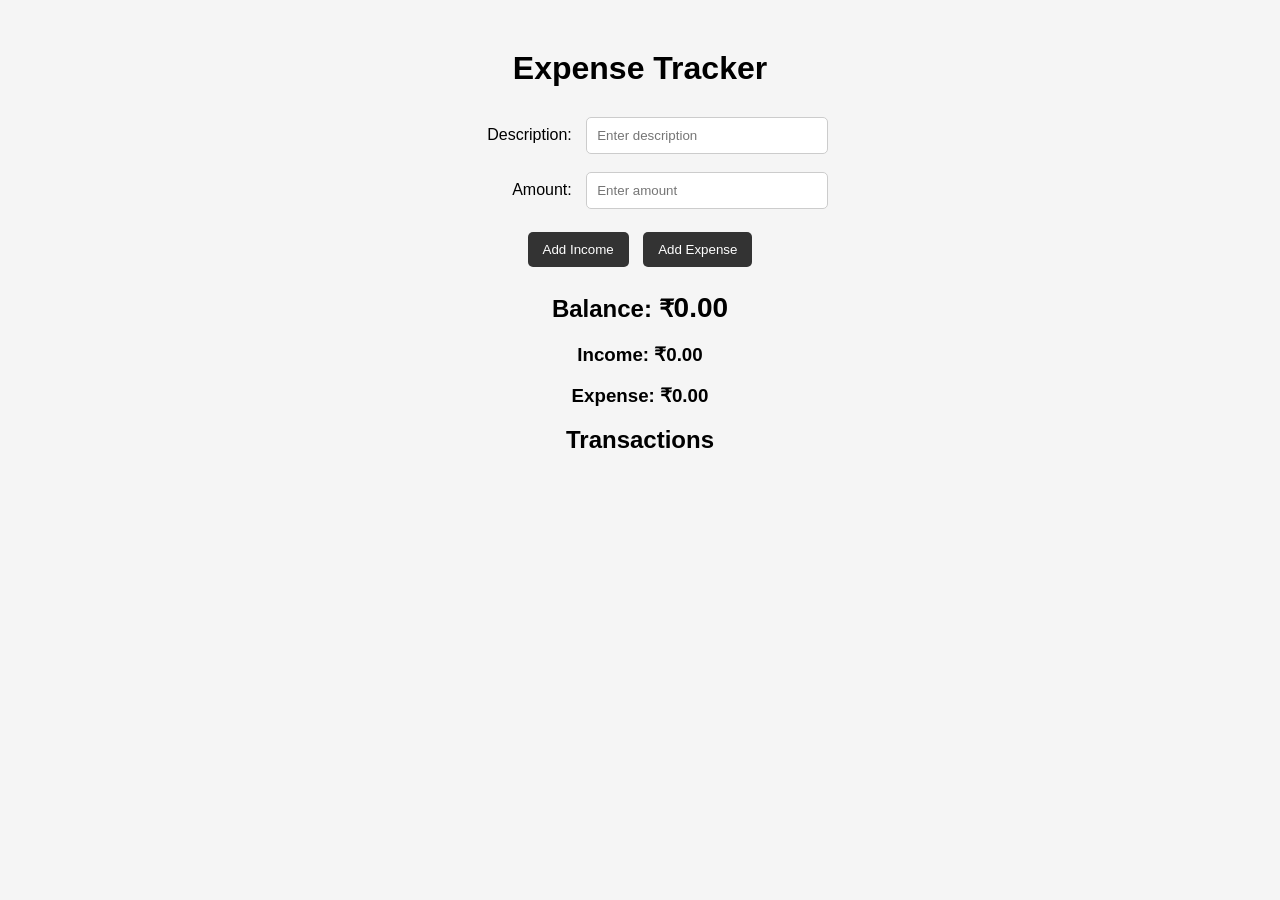
<file: index.html>
<!DOCTYPE html>
<html lang="en">
<head>
    <meta charset="UTF-8">
    <meta name="viewport" content="width=device-width, initial-scale=1.0">
    <title>Expense Tracker</title>
    <link rel="stylesheet" href="style.css">
</head>
<body>
    <h1>Expense Tracker</h1>
    <label for="description">Description:</label>
    <input type="text" id="description" placeholder="Enter description">
    <br><br>
    <label for="amount">Amount:</label>
    <input type="number" id="amount" placeholder="Enter amount">
    <br><br>
    <button id="incomeButton">Add Income</button>
    <button id="expenseButton">Add Expense</button>
    <h2>Balance: ₹<span id="balance">0</span></h2>
    <h3>Income: ₹<span id="income">0</span></h3>
    <h3>Expense: ₹<span id="expense">0</span></h3>
    <h2>Transactions</h2>
    <ul id="transactionList"></ul>
    <script src="script.js"></script>
</body>
</html>
</file>
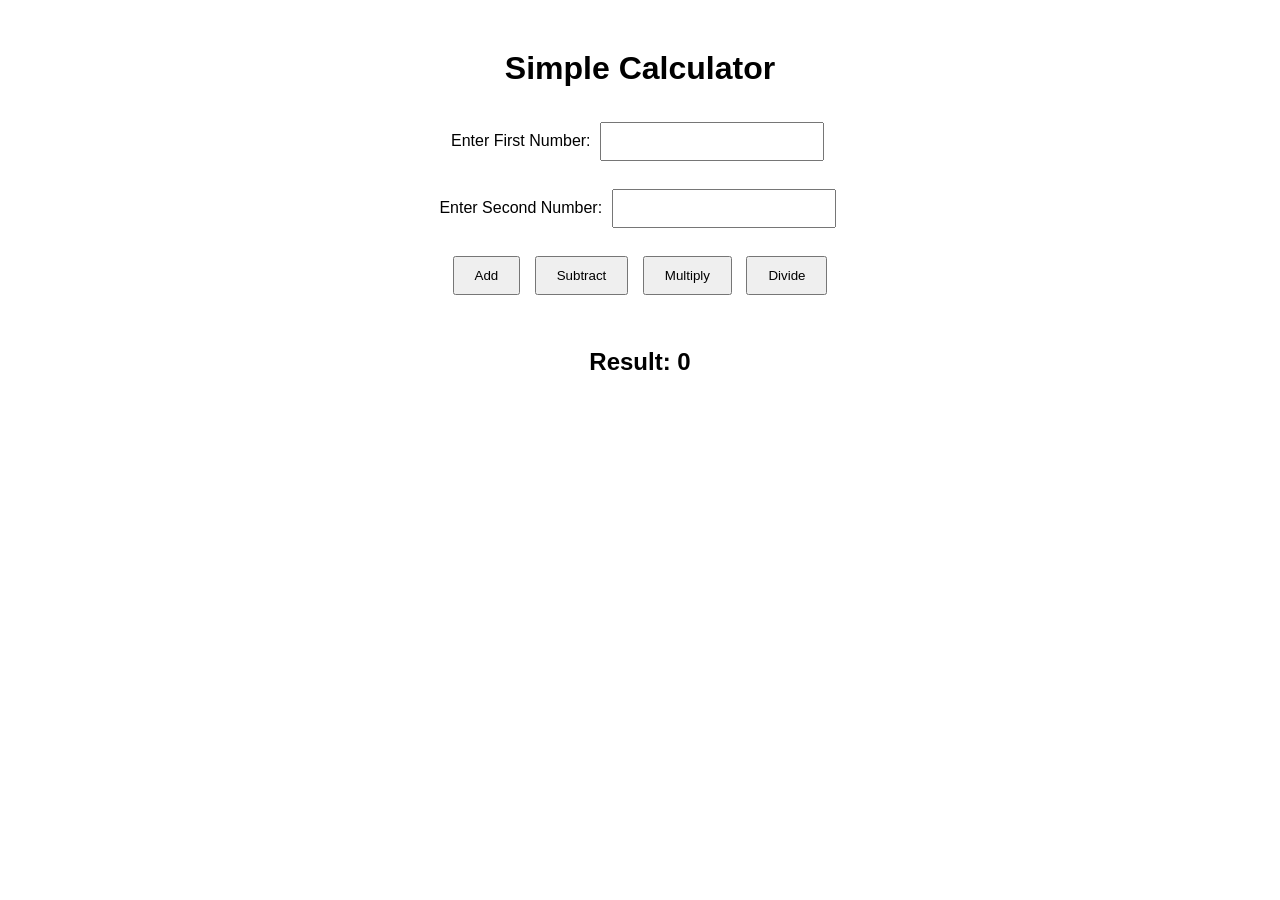
<file: calculator - 1st mini project/index.html>
<!DOCTYPE html>
<html lang="en">
<head>
    <meta charset="UTF-8">
    <meta name="viewport" content="width=device-width, initial-scale=1.0">
    <link rel="stylesheet" href="style.css">
    <title>Simple Calculator</title>
</head>
<body>
    <h1>Simple Calculator</h1>
    <label for="num1">Enter First Number:</label>
    <input type="number" id="num1">
    <br><br>
    <label for="num2">Enter Second Number:</label>
    <input type="number" id="num2">
    <br><br>
    <button>Add</button>
    <button>Subtract</button>
    <button>Multiply</button>
    <button>Divide</button>
    <br><br>
    <h2>Result: <span id="result">0</span></h2>
    <script src="script.js"></script>
</body>
</html>
</file>
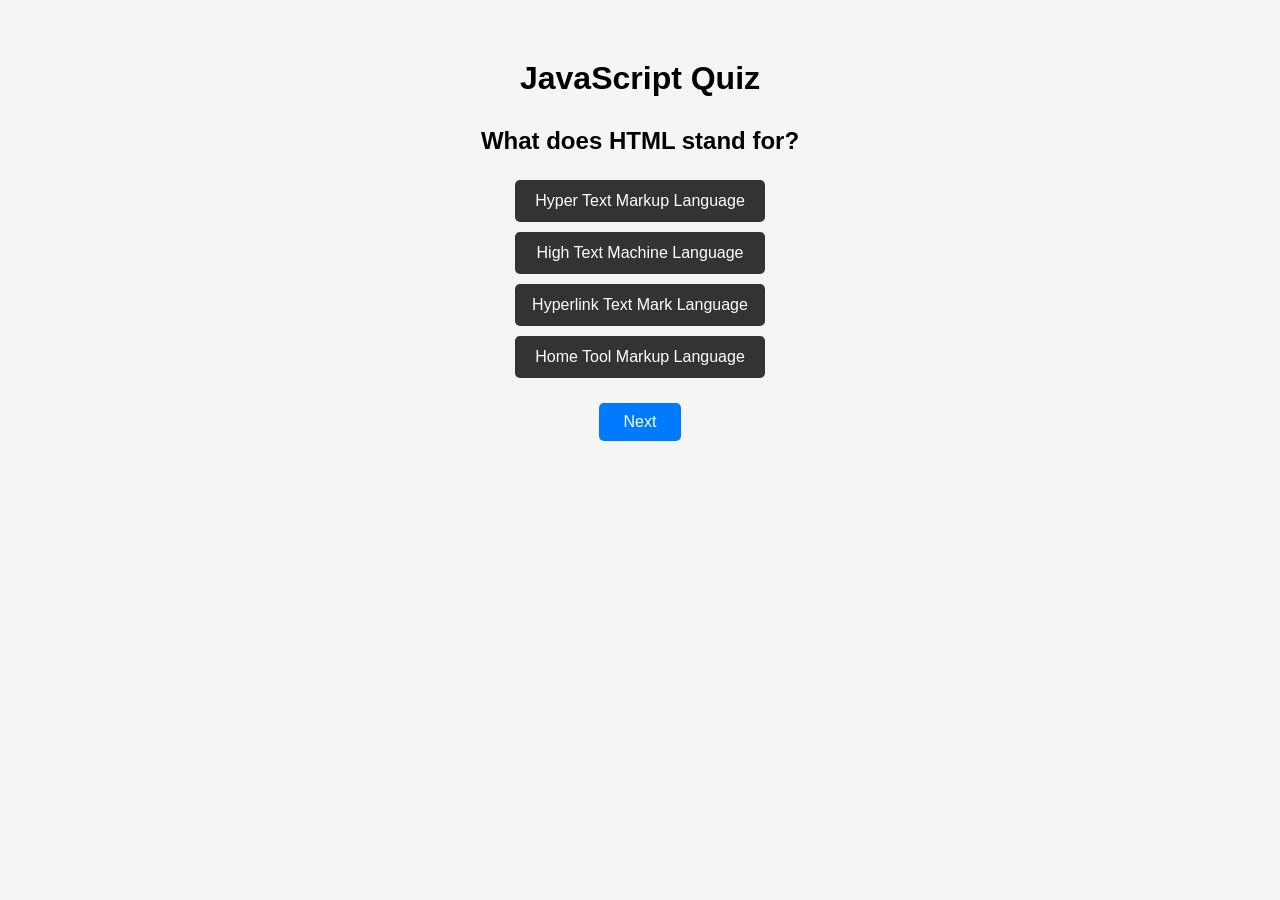
<file: Mini Project 10 — Quiz App/index.html>
<!DOCTYPE html>
<html lang="en">
<head>
    <meta charset="UTF-8">
    <meta name="viewport" content="width=device-width, initial-scale=1.0">
    <title>Quiz App</title>
    <link rel="stylesheet" href="style.css">
</head>
<body>
    <h1>JavaScript Quiz</h1>
    <h2 id="question">Question will appear here</h2>
    <div id="answers">
        <button class="answer">Answer 1</button>
        <button class="answer">Answer 2</button>
        <button class="answer">Answer 3</button>
        <button class="answer">Answer 4</button>
    </div>
    <button id="nextButton">Next</button>
    <h2 id="score"></h2>
    <script src="script.js"></script>
</body>
</html>
</file>
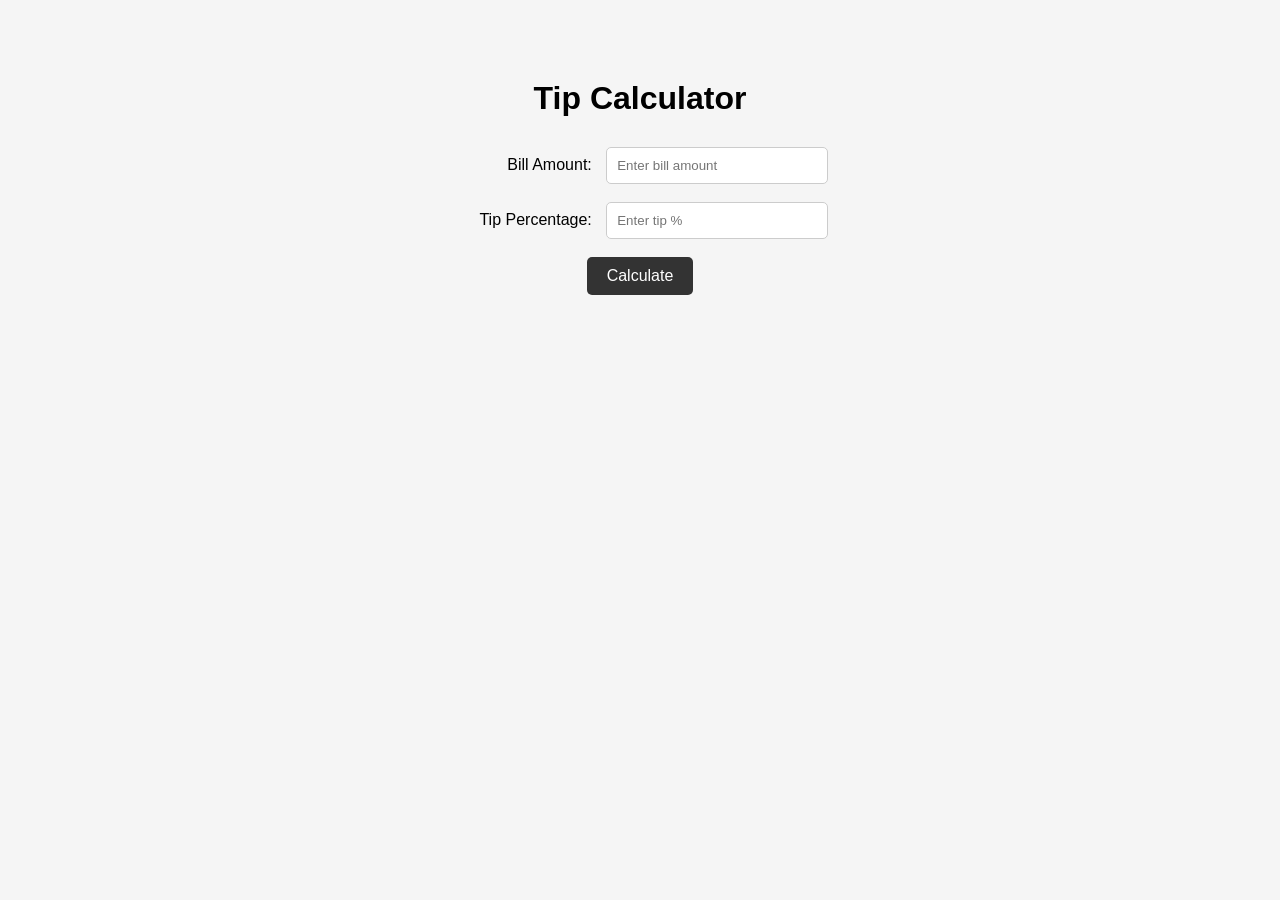
<file: Mini Project 11 — Tip Calculator/index.html>
<!DOCTYPE html>
<html lang="en">
<head>
    <meta charset="UTF-8">
    <meta name="viewport" content="width=device-width, initial-scale=1.0">
    <title>Tip Calculator</title>
    <link rel="stylesheet" href="style.css">
</head>
<body>
    <h1>Tip Calculator</h1>
    <label for="bill">Bill Amount:</label>
    <input type="number" id="bill" placeholder="Enter bill amount">
    <br><br>
    <label for="tip">Tip Percentage:</label>
    <input type="number" id="tip" placeholder="Enter tip %">
    <br><br>
    <button id="calculateButton">Calculate</button>
    <h2 id="tipResult"></h2>
    <h2 id="totalResult"></h2>
    <script src="script.js"></script>
</body>
</html>
</file>
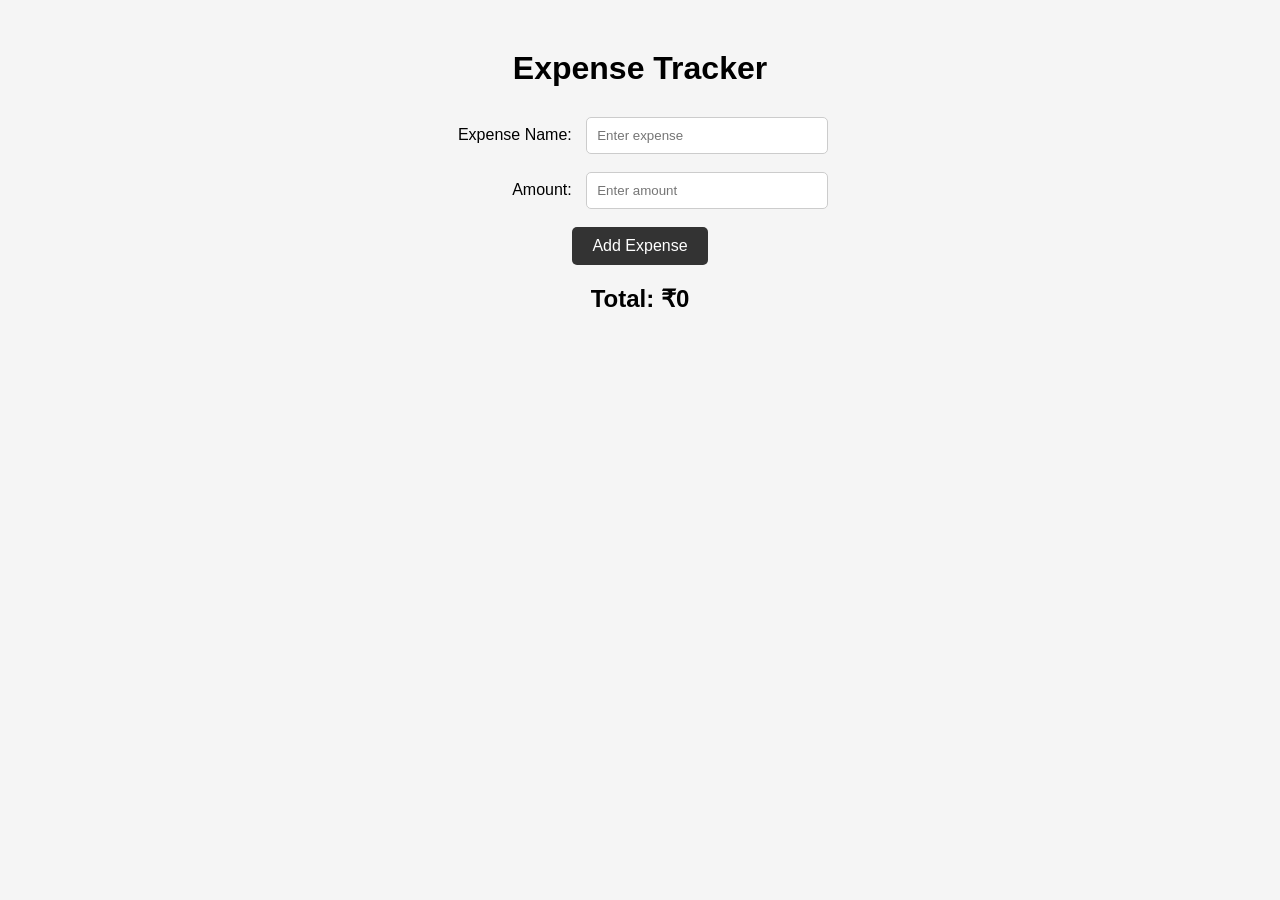
<file: Mini Project 12 — Expense Tracker/index.html>
<!DOCTYPE html>
<html lang="en">
<head>
    <meta charset="UTF-8">
    <meta name="viewport" content="width=device-width, initial-scale=1.0">
    <title>Expense Tracker</title>
    <link rel="stylesheet" href="style.css">
</head>
<body>
    <h1>Expense Tracker</h1>
    <label for="expenseName">Expense Name:</label>
    <input type="text" id="expenseName" placeholder="Enter expense">
    <br><br>
    <label for="expenseAmount">Amount:</label>
    <input type="number" id="expenseAmount" placeholder="Enter amount">
    <br><br>
    <button id="addButton">Add Expense</button>
    <h2>Total: ₹<span id="total">0</span></h2>
    <ul id="expenseList"></ul>
    <script src="script.js"></script>
</body>
</html>
</file>
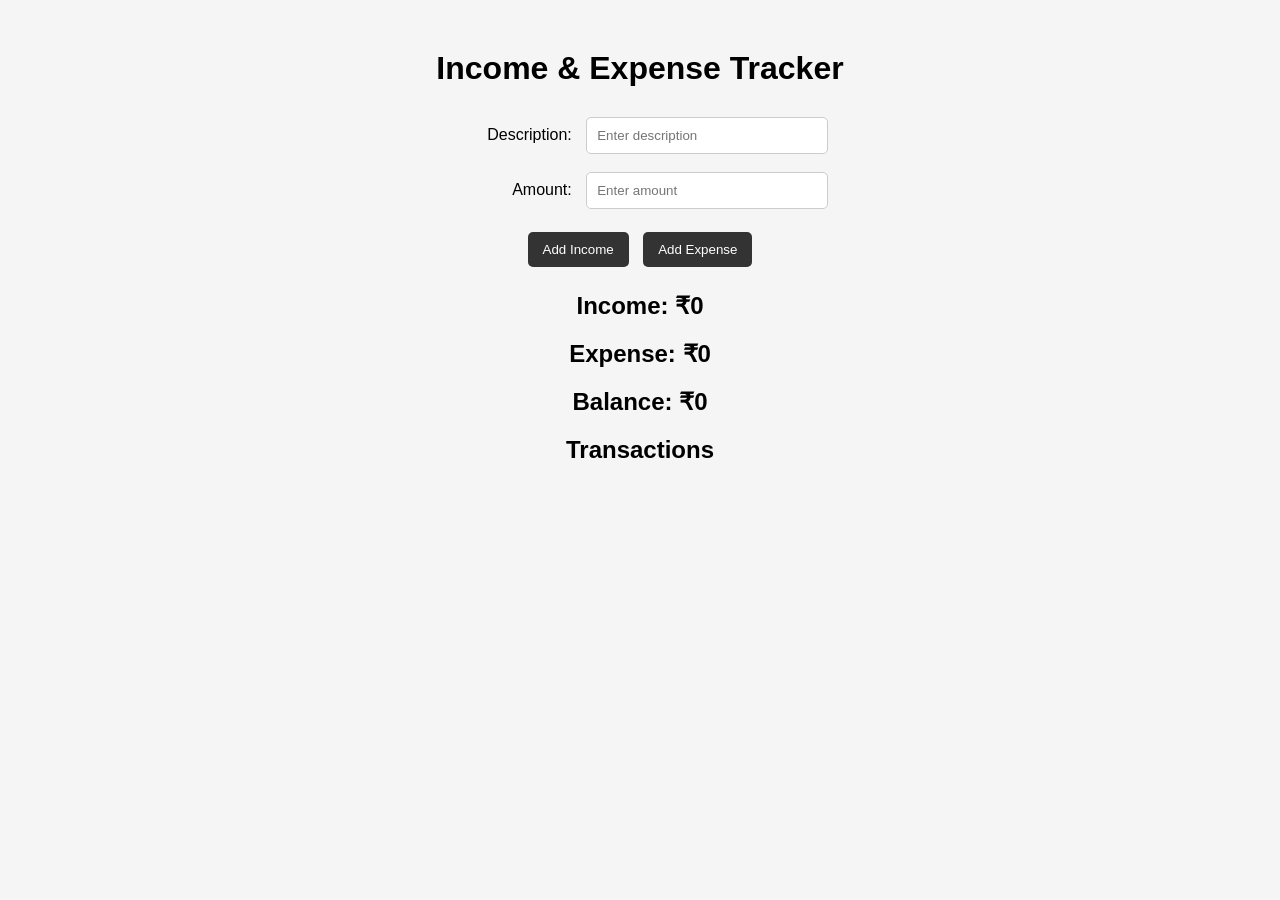
<file: Mini Project 13 — Income & Expense Tracker/index.html>
<!DOCTYPE html>
<html lang="en">
<head>
    <meta charset="UTF-8">
    <meta name="viewport" content="width=device-width, initial-scale=1.0">
    <title>Money Tracker</title>
    <link rel="stylesheet" href="style.css">
</head>
<body>
    <h1>Income & Expense Tracker</h1>
    <label for="description">Description:</label>
    <input type="text" id="description" placeholder="Enter description">
    <br><br>
    <label for="amount">Amount:</label>
    <input type="number" id="amount" placeholder="Enter amount">
    <br><br>
    <button id="incomeButton">Add Income</button>
    <button id="expenseButton">Add Expense</button>
    <h2>Income: ₹<span id="income">0</span></h2>
    <h2>Expense: ₹<span id="expense">0</span></h2>
    <h2>Balance: ₹<span id="balance">0</span></h2>
    <h2>Transactions</h2>
    <ul id="transactionList"></ul>
    <script src="script.js"></script>
</body>
</html>
</file>
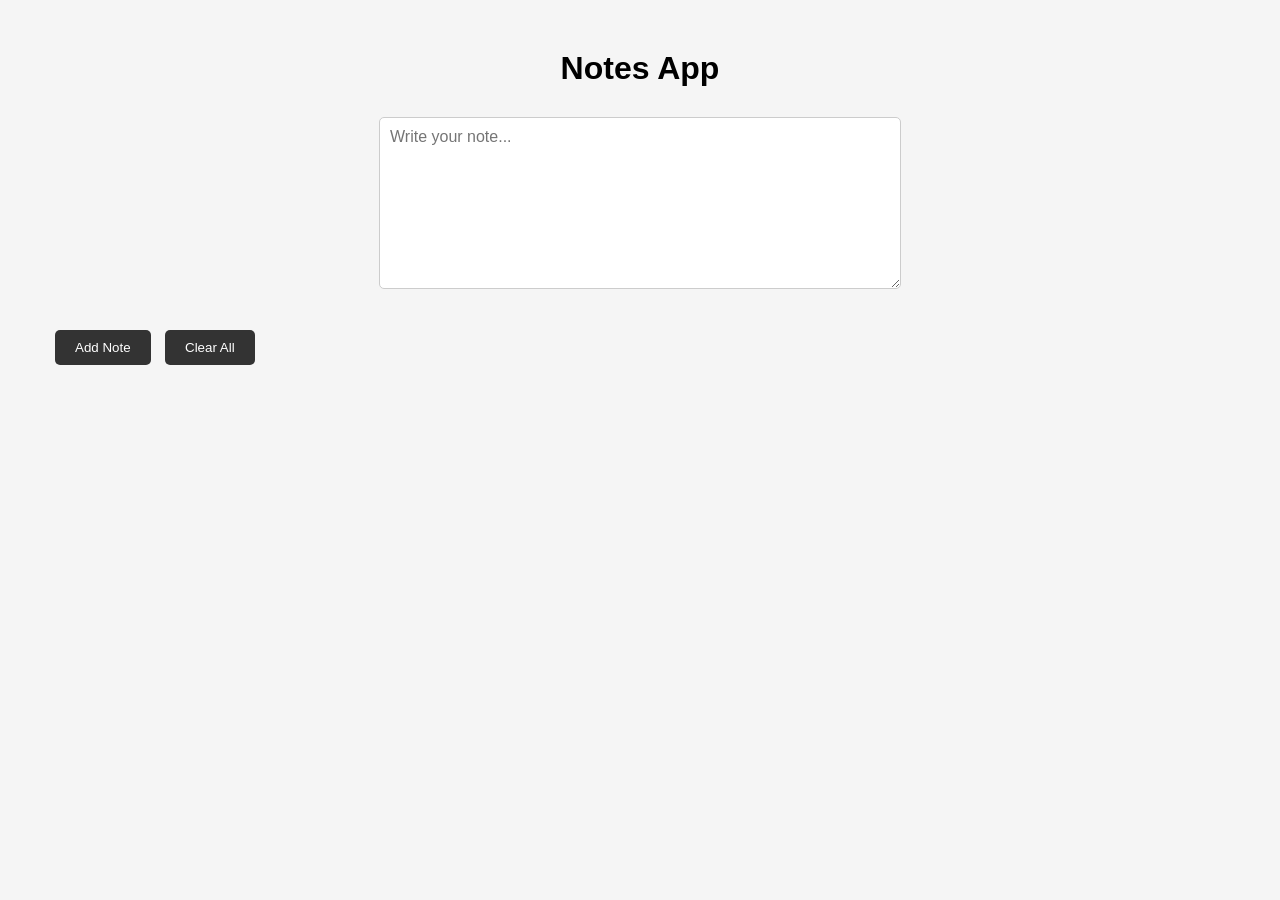
<file: Mini Project 14 — Notes App/index.html>
<!DOCTYPE html>
<html lang="en">
<head>
    <meta charset="UTF-8">
    <meta name="viewport" content="width=device-width, initial-scale=1.0">
    <title>Notes App</title>
    <link rel="stylesheet" href="style.css">
</head>
<body>
    <h1>Notes App</h1>
    <textarea id="noteInput" placeholder="Write your note..."></textarea>
    <br><br>
    <button id="addButton">Add Note</button>
    <button id="clearButton">Clear All</button>
    <div id="notesContainer"></div>
    <script src="script.js"></script>
</body>
</html>
</file>
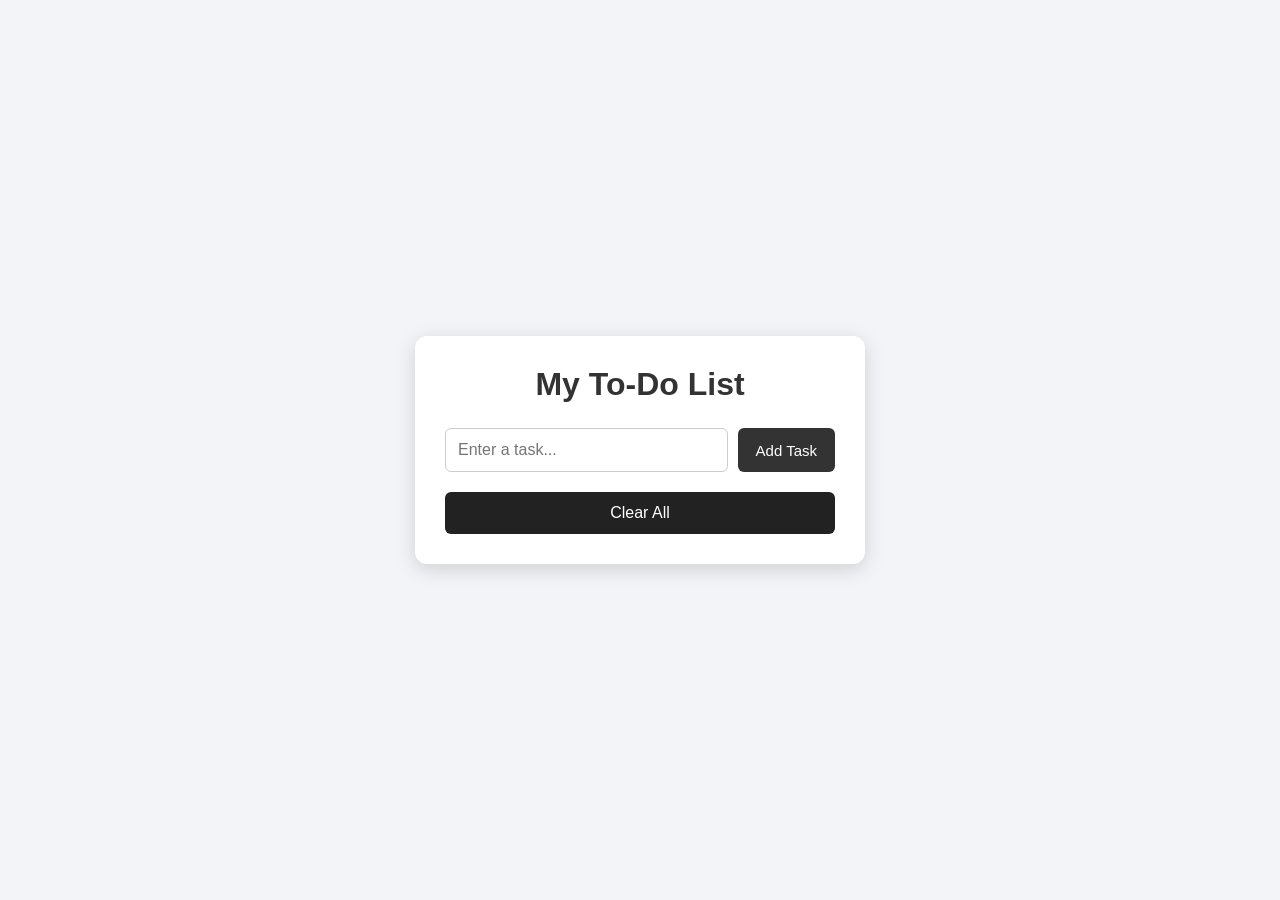
<file: Mini Project 2 - todo-list/index.html>
<!DOCTYPE html>
<html lang="en">
<head>
<meta charset="UTF-8">
<meta name="viewport" content="width=device-width, initial-scale=1.0">
<title>To-Do List</title>
<link rel="stylesheet" href="style.css">
</head>
<body>
<div class="todo-container">
<h1>My To-Do List</h1>
<div class="input-section">
<input type="text" id="taskInput" placeholder="Enter a task...">
<button id="addBtn">Add Task</button>
</div>
<ul id="taskList"></ul>
<button id="clearBtn">Clear All</button>
</div>
<script src="script.js"></script>
</body>
</html>
</file>
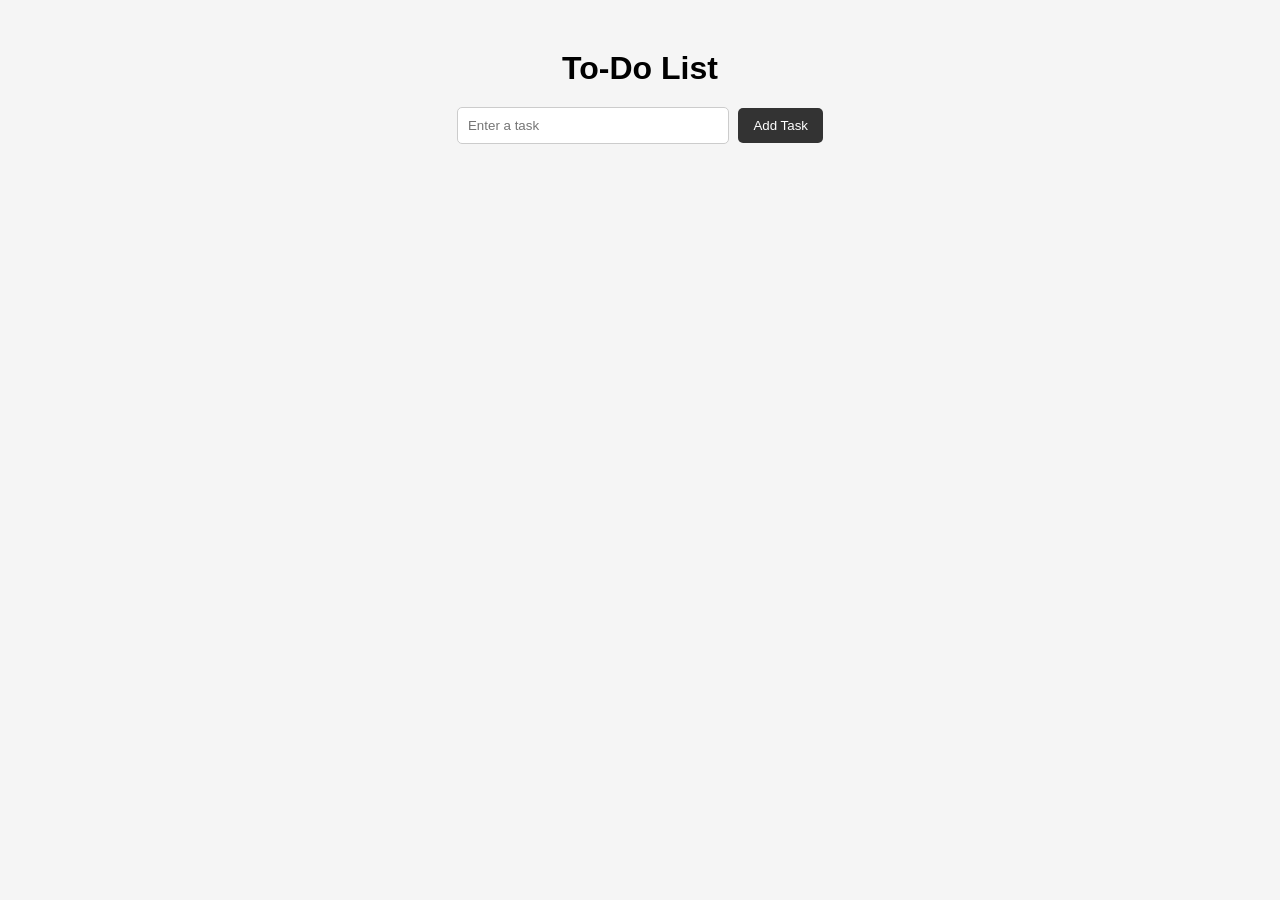
<file: Mini Project 3 - todo-list (dom manupulation)/index.html>
<!DOCTYPE html>
<html lang="en">
<head>
    <meta charset="UTF-8">
    <meta name="viewport" content="width=device-width, initial-scale=1.0">
    <title>To-Do List</title>
    <link rel="stylesheet" href="style.css">
</head>
<body>
    <h1>To-Do List</h1>
    <input type="text" id="taskInput" placeholder="Enter a task">
    <button id="addButton">Add Task</button>
    <ul id="taskList"></ul>
    <script src="script.js"></script>
</body>
</html>
</file>
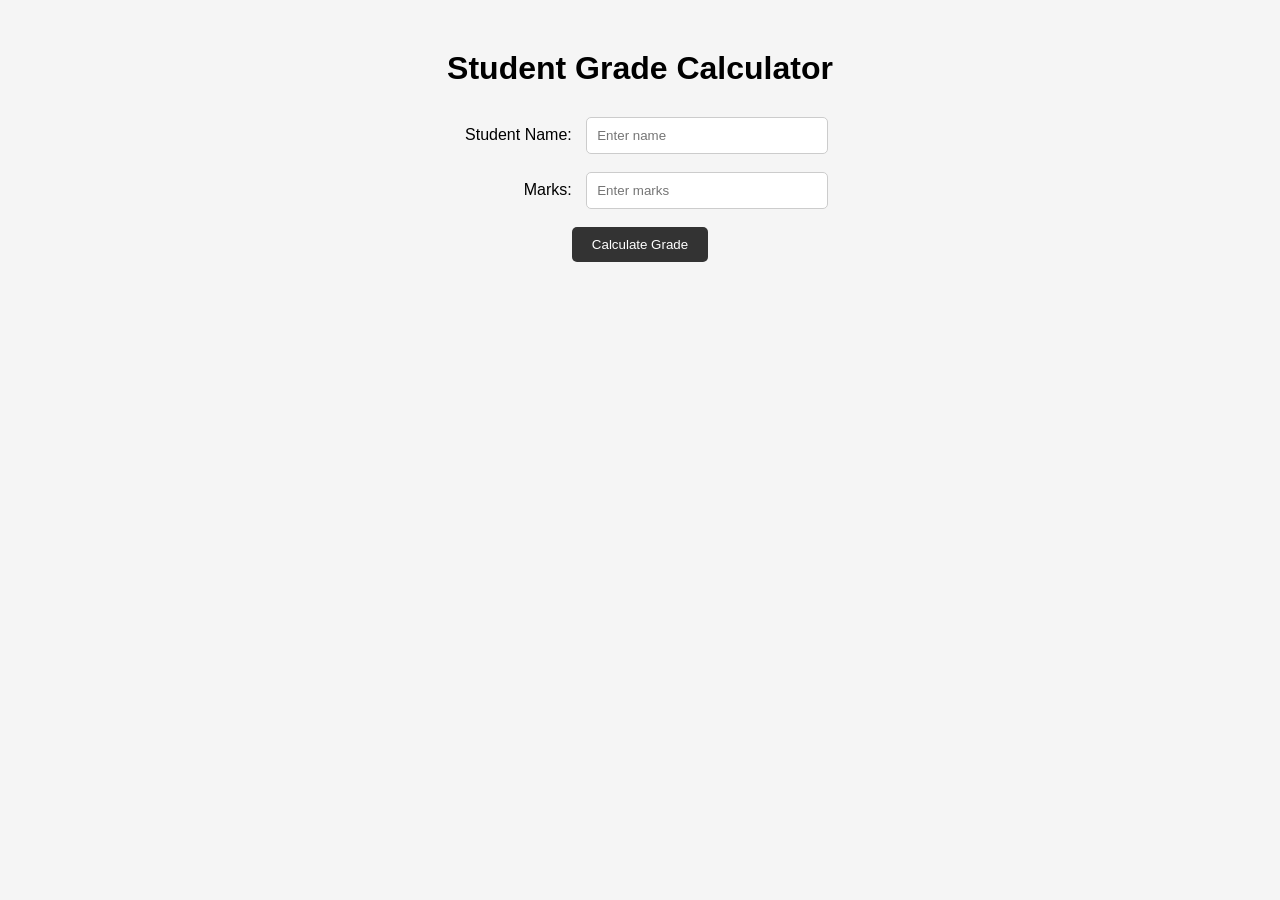
<file: Mini Project 4 — Student Grade Calculator/index.html>
<!DOCTYPE html>
<html lang="en">
<head>
    <meta charset="UTF-8">
    <meta name="viewport" content="width=device-width, initial-scale=1.0">
    <title>Student Grade Calculator</title>
    <link rel="stylesheet" href="style.css">
</head>
<body>
    <h1>Student Grade Calculator</h1>
    <label for="studentName">Student Name:</label>
    <input type="text" id="studentName" placeholder="Enter name">
    <br><br>
    <label for="marks">Marks:</label>
    <input type="number" id="marks" placeholder="Enter marks">
    <br><br>
    <button id="calculateButton">Calculate Grade</button>
    <h2 id="result"></h2>
    <script src="script.js"></script>
</body>
</html>
</file>
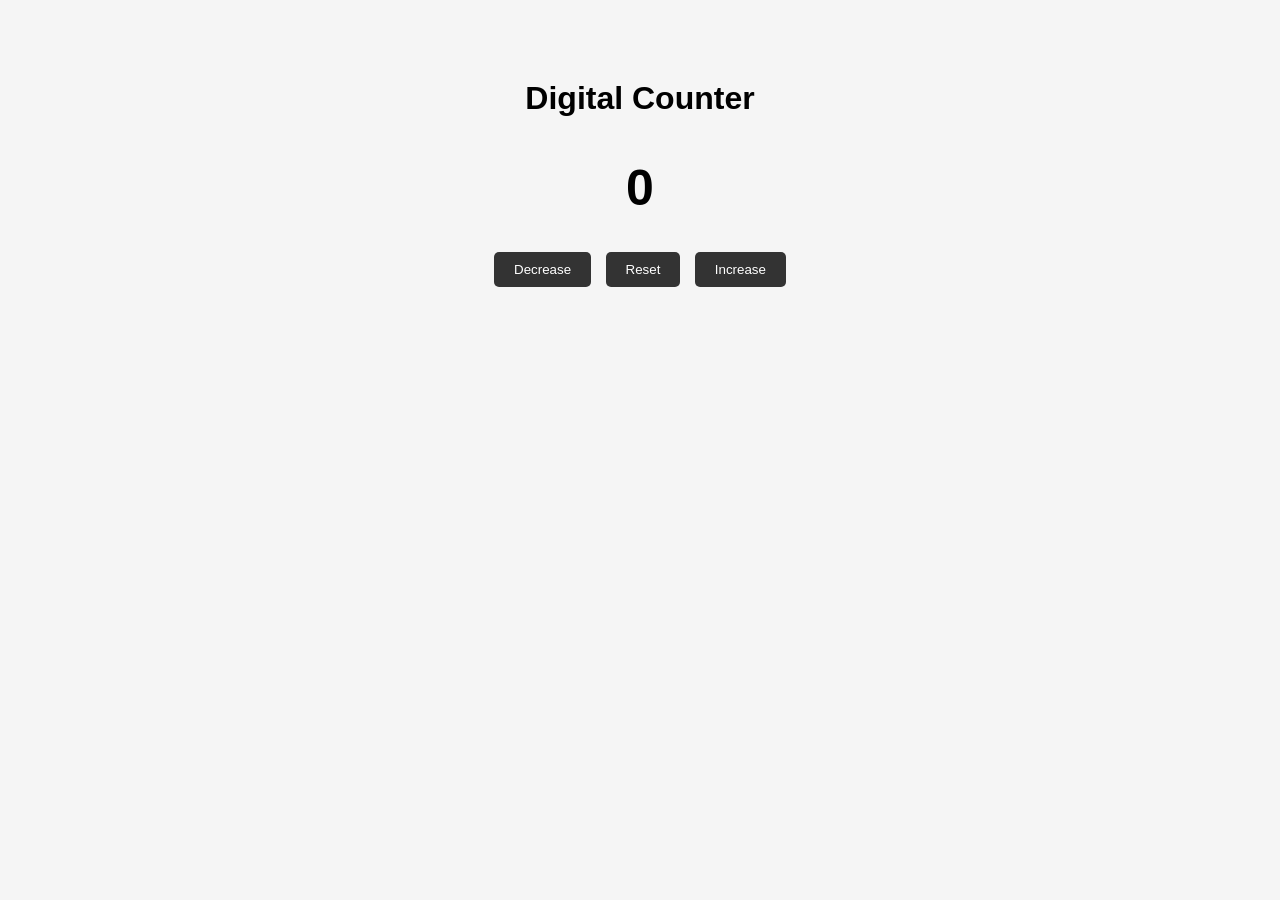
<file: Mini Project 5 — Digital Counter/index.html>
<!DOCTYPE html>
<html lang="en">
<head>
    <meta charset="UTF-8">
    <meta name="viewport" content="width=device-width, initial-scale=1.0">
    <title>Digital Counter</title>
    <link rel="stylesheet" href="style.css">
</head>
<body>
    <h1>Digital Counter</h1>
    <h2 id="count">0</h2>
    <button id="decreaseButton">Decrease</button>
    <button id="resetButton">Reset</button>
    <button id="increaseButton">Increase</button>
    <script src="script.js"></script>
</body>
</html>
</file>
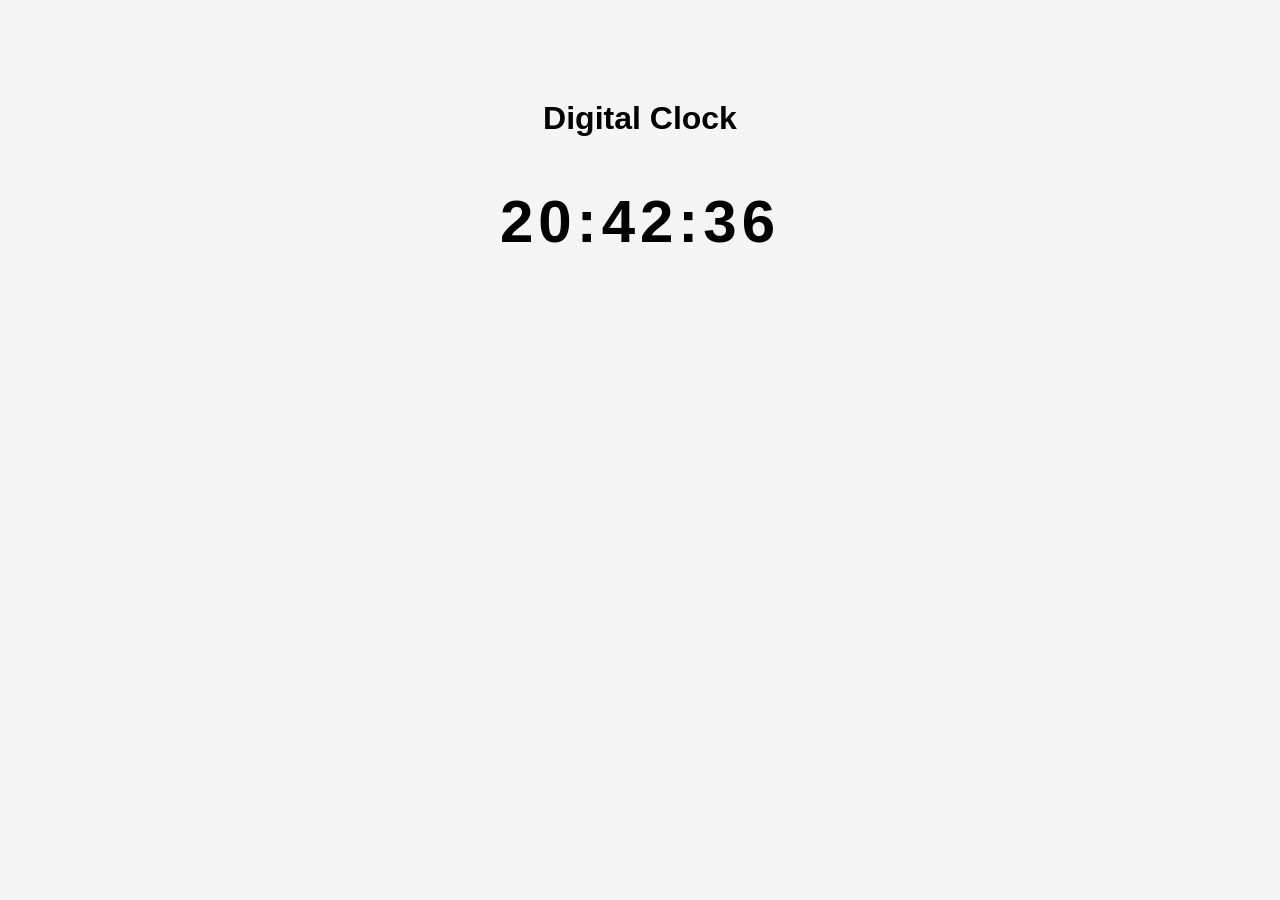
<file: Mini Project 6 — Digital Clock/index.html>
<!DOCTYPE html>
<html lang="en">
<head>
    <meta charset="UTF-8">
    <meta name="viewport" content="width=device-width, initial-scale=1.0">
    <title>Digital Clock</title>
    <link rel="stylesheet" href="style.css">
</head>
<body>
    <h1>Digital Clock</h1>
    <h2 id="clock">00:00:00</h2>
    <script src="script.js"></script>
</body>
</html>
</file>
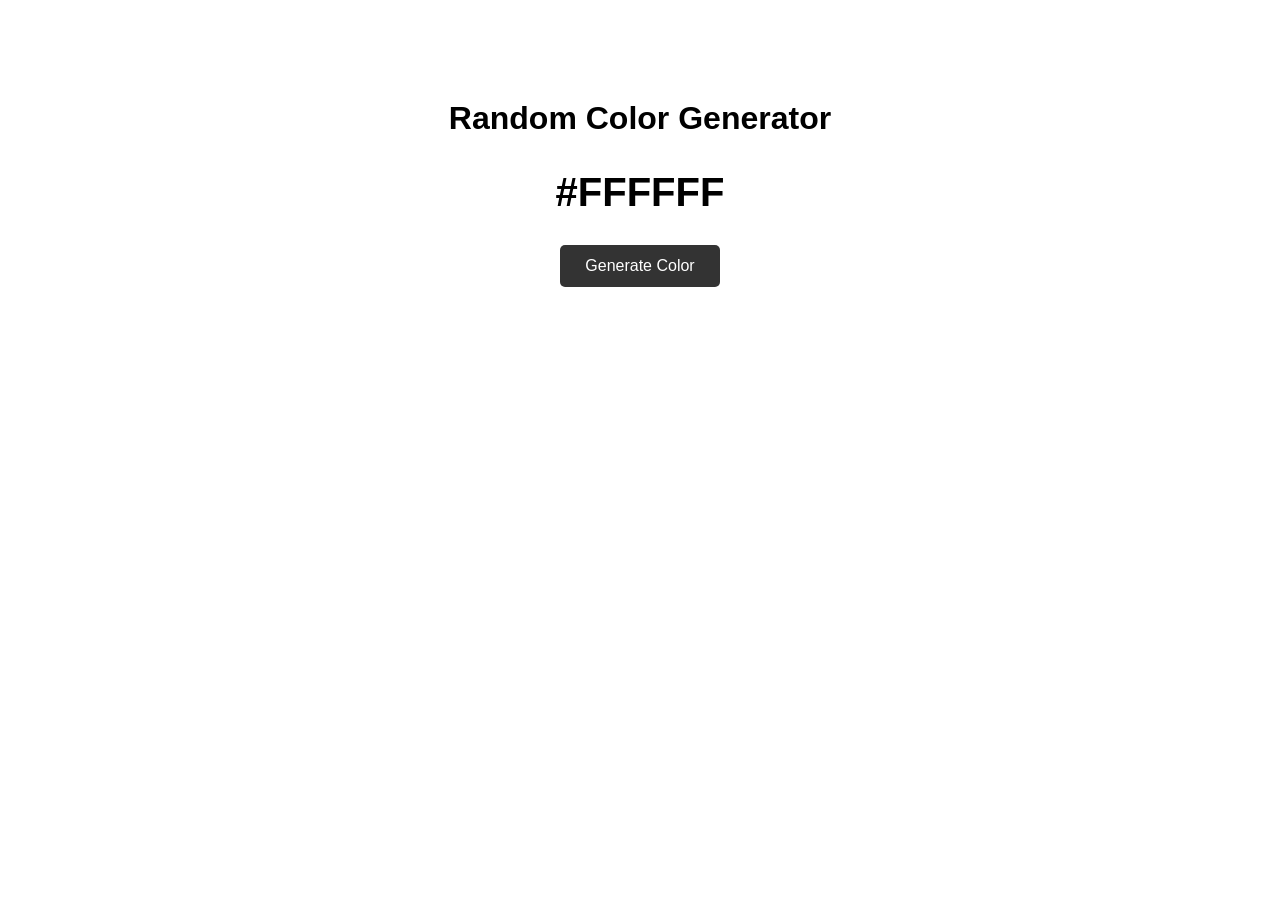
<file: Mini Project 7 — Random Color Generator/index.html>
<!DOCTYPE html>
<html lang="en">
<head>
    <meta charset="UTF-8">
    <meta name="viewport" content="width=device-width, initial-scale=1.0">
    <title>Random Color Generator</title>
    <link rel="stylesheet" href="style.css">
</head>
<body>
    <h1>Random Color Generator</h1>
    <h2 id="colorCode">#FFFFFF</h2>
    <button id="generateButton">Generate Color</button>
    <script src="script.js"></script>
</body>
</html>
</file>
<file: style.css>
body {
    font-family: Arial, sans-serif;
    text-align: center;
    margin-top: 50px;
    background: #f5f5f5;
}

h1 {
    margin-bottom: 30px;
}

label {
    display: inline-block;
    width: 120px;
    text-align: right;
    margin-right: 10px;
}

input {
    padding: 10px;
    width: 220px;
    border: 1px solid #ccc;
    border-radius: 5px;
}

button {
    padding: 10px 15px;
    margin: 5px;
    border: none;
    border-radius: 5px;
    background: #333;
    color: white;
    cursor: pointer;
}

button:hover {
    background: #555;
}

#balance {
    font-size: 28px;
}

.income {
    color: green;
}

.expense {
    color: red;
}

ul {
    list-style: none;
    padding: 0;
    width: 450px;
    margin: 20px auto;
}

li {
    background: white;
    padding: 12px;
    margin: 8px 0;
    display: flex;
    justify-content: space-between;
    align-items: center;
    border-radius: 5px;
}

.deleteButton {
    background: red;
    margin: 0;
}
</file>
<file: calculator - 1st mini project/style.css>
body {
    font-family: Arial, sans-serif;
    text-align: center;
    margin-top: 50px;
}
h1 {
    margin-bottom: 30px;
}
input {
    padding: 10px;
    margin: 5px;
    width: 200px;
}
button {
    padding: 10px 20px;
    margin: 5px;
    cursor: pointer;
}

h2 {
    margin-top: 30px;
}
</file>
<file: Mini Project 10 — Quiz App/style.css>
body {
    font-family: Arial, sans-serif;
    text-align: center;
    margin-top: 60px;
    background: #f5f5f5;
}

h1 {
    margin-bottom: 30px;
}

#question {
    margin-bottom: 25px;
}

#answers {
    display: flex;
    flex-direction: column;
    align-items: center;
    gap: 10px;
}

.answer {
    width: 250px;
    padding: 12px;
    border: none;
    border-radius: 5px;
    background: #333;
    color: white;
    cursor: pointer;
    font-size: 16px;
}

.answer:hover {
    background: #555;
}

#nextButton {
    margin-top: 25px;
    padding: 10px 25px;
    border: none;
    border-radius: 5px;
    background: #007bff;
    color: white;
    cursor: pointer;
    font-size: 16px;
}

#nextButton:hover {
    background: #0056b3;
}

#score {
    margin-top: 30px;
}

.answer.selected {
    background: #007bff;
}

.answer.correct {
    background: green;
}

.answer.wrong {
    background: red;
}
</file>
<file: Mini Project 11 — Tip Calculator/style.css>
body {
    font-family: Arial, sans-serif;
    text-align: center;
    margin-top: 80px;
    background: #f5f5f5;
}

h1 {
    margin-bottom: 30px;
}

label {
    display: inline-block;
    width: 140px;
    text-align: right;
    margin-right: 10px;
}

input {
    padding: 10px;
    width: 200px;
    border: 1px solid #ccc;
    border-radius: 5px;
}

button {
    padding: 10px 20px;
    border: none;
    border-radius: 5px;
    background: #333;
    color: white;
    cursor: pointer;
    font-size: 16px;
}

button:hover {
    background: #555;
}

h2 {
    margin-top: 25px;
}
</file>
<file: Mini Project 12 — Expense Tracker/style.css>
body {
    font-family: Arial, sans-serif;
    text-align: center;
    margin-top: 50px;
    background: #f5f5f5;
}

h1 {
    margin-bottom: 30px;
}

label {
    display: inline-block;
    width: 120px;
    text-align: right;
    margin-right: 10px;
}

input {
    padding: 10px;
    width: 220px;
    border: 1px solid #ccc;
    border-radius: 5px;
}

button {
    padding: 10px 20px;
    border: none;
    border-radius: 5px;
    background: #333;
    color: white;
    cursor: pointer;
    font-size: 16px;
}

button:hover {
    background: #555;
}

#total {
    font-size: 24px;
}

ul {
    list-style: none;
    padding: 0;
    width: 400px;
    margin: 30px auto;
}

li {
    background: white;
    padding: 12px;
    margin: 8px 0;
    display: flex;
    justify-content: space-between;
    align-items: center;
    border-radius: 5px;
}

.deleteButton {
    background: red;
    padding: 6px 10px;
    margin-left: 10px;
}
</file>
<file: Mini Project 13 — Income & Expense Tracker/style.css>
body {
    font-family: Arial, sans-serif;
    text-align: center;
    margin-top: 50px;
    background: #f5f5f5;
}

h1 {
    margin-bottom: 30px;
}

label {
    display: inline-block;
    width: 120px;
    text-align: right;
    margin-right: 10px;
}

input {
    padding: 10px;
    width: 220px;
    border: 1px solid #ccc;
    border-radius: 5px;
}

button {
    padding: 10px 15px;
    margin: 5px;
    border: none;
    border-radius: 5px;
    background: #333;
    color: white;
    cursor: pointer;
}

button:hover {
    background: #555;
}

h2 {
    margin-top: 20px;
}

ul {
    list-style: none;
    padding: 0;
    width: 400px;
    margin: 20px auto;
}

li {
    background: white;
    padding: 12px;
    margin: 8px 0;
    display: flex;
    justify-content: space-between;
    align-items: center;
    border-radius: 5px;
}

.income {
    color: green;
}

.expense {
    color: red;
}

.deleteButton {
    background: red;
    padding: 6px 10px;
}
</file>
<file: Mini Project 14 — Notes App/style.css>
body {
    font-family: Arial, sans-serif;
    margin: 50px;
    background: #f5f5f5;
}

h1 {
    text-align: center;
    margin-bottom: 30px;
}

textarea {
    display: block;
    width: 500px;
    height: 150px;
    margin: auto;
    padding: 10px;
    border: 1px solid #ccc;
    border-radius: 5px;
    resize: vertical;
    font-family: Arial, sans-serif;
    font-size: 16px;
}

button {
    padding: 10px 20px;
    margin: 5px;
    border: none;
    border-radius: 5px;
    background: #333;
    color: white;
    cursor: pointer;
}

button:hover {
    background: #555;
}

#notesContainer {
    width: 520px;
    margin: 30px auto;
}

.note {
    background: white;
    padding: 15px;
    margin-bottom: 15px;
    border-radius: 5px;
    box-shadow: 0 2px 5px rgba(0, 0, 0, 0.1);
}

.noteText {
    white-space: pre-wrap;
    margin-bottom: 15px;
}

.editButton {
    background: #007bff;
}

.deleteButton {
    background: red;
}
</file>
<file: Mini Project 2 - todo-list/style.css>
*{
margin:0;
padding:0;
box-sizing:border-box;
}
body{
font-family:Arial,sans-serif;
background:#f2f4f7;
min-height:100vh;
display:flex;
justify-content:center;
align-items:center;
}
.todo-container{
width:450px;
background:#ffffff;
padding:30px;
border-radius:12px;
box-shadow:0 5px 20px rgba(0,0,0,0.15);
}
h1{
text-align:center;
margin-bottom:25px;
color:#333333;
}
.input-section{
display:flex;
gap:10px;
margin-bottom:20px;
}
#taskInput{
flex:1;
padding:12px;
border:1px solid #cccccc;
border-radius:6px;
font-size:16px;
outline:none;
}
#taskInput:focus{
border-color:#555555;
}
#addBtn{
padding:12px 18px;
border:none;
border-radius:6px;
background:#333333;
color:white;
font-size:15px;
cursor:pointer;
}
#addBtn:hover{
background:#555555;
}
#taskList{
list-style:none;
margin-bottom:20px;
}
#taskList li{
display:flex;
justify-content:space-between;
align-items:center;
padding:12px;
margin-bottom:10px;
background:#f5f5f5;
border-radius:6px;
border:1px solid #dddddd;
}
#taskList li span{
font-size:16px;
color:#333333;
cursor:pointer;
word-break:break-word;
}
#taskList li span.completed{
text-decoration:line-through;
color:#888888;
}
#taskList li button{
padding:7px 12px;
border:none;
border-radius:5px;
background:#dc3545;
color:white;
cursor:pointer;
}
#taskList li button:hover{
background:#b02a37;
}
#clearBtn{
width:100%;
padding:12px;
border:none;
border-radius:6px;
background:#222222;
color:white;
font-size:16px;
cursor:pointer;
}
#clearBtn:hover{
background:#444444;
}
@media(max-width:500px){
.todo-container{
width:90%;
padding:20px;
}
.input-section{
flex-direction:column;
}
#addBtn{
width:100%;
}
}
</file>
<file: Mini Project 3 - todo-list (dom manupulation)/style.css>
body {
    font-family: Arial, sans-serif;
    text-align: center;
    margin-top: 50px;
    background: #f5f5f5;
}

h1 {
    margin-bottom: 20px;
}

input {
    padding: 10px;
    width: 250px;
    border: 1px solid #ccc;
    border-radius: 5px;
}

button {
    padding: 10px 15px;
    margin-left: 5px;
    border: none;
    border-radius: 5px;
    cursor: pointer;
    background: #333;
    color: white;
}

ul {
    list-style: none;
    padding: 0;
    width: 350px;
    margin: 30px auto;
}

li {
    background: white;
    padding: 12px;
    margin: 8px 0;
    display: flex;
    justify-content: space-between;
    align-items: center;
    border-radius: 5px;
    box-shadow: 0 2px 5px rgba(0, 0, 0, 0.1);
}

li button {
    background: red;
    color: white;
    border: none;
    padding: 6px 10px;
    margin: 0;
}
</file>
<file: Mini Project 4 — Student Grade Calculator/style.css>
body {
    font-family: Arial, sans-serif;
    text-align: center;
    margin-top: 50px;
    background: #f5f5f5;
}
h1 {
    margin-bottom: 30px;
}
label {
    display: inline-block;
    width: 120px;
    text-align: right;
    margin-right: 10px;
}
input {
    padding: 10px;
    width: 220px;
    border: 1px solid #ccc;
    border-radius: 5px;
}
button {
    padding: 10px 20px;
    border: none;
    border-radius: 5px;
    background: #333;
    color: white;
    cursor: pointer;
}
button:hover {
    background: #555;
}
h2 {
    margin-top: 30px;
}
</file>
<file: Mini Project 5 — Digital Counter/style.css>
body {
    font-family: Arial, sans-serif;
    text-align: center;
    margin-top: 80px;
    background: #f5f5f5;
}

h1 {
    margin-bottom: 30px;
}

h2 {
    font-size: 50px;
    margin-bottom: 30px;
}

button {
    padding: 10px 20px;
    margin: 5px;
    border: none;
    border-radius: 5px;
    background: #333;
    color: white;
    cursor: pointer;
}

button:hover {
    background: #555;
}
</file>
<file: Mini Project 6 — Digital Clock/style.css>
body {
    font-family: Arial, sans-serif;
    text-align: center;
    margin-top: 100px;
    background: #f5f5f5;
}

h1 {
    margin-bottom: 30px;
}

h2 {
    font-size: 60px;
    letter-spacing: 5px;
}
</file>
<file: Mini Project 7 — Random Color Generator/style.css>
body {
    font-family: Arial, sans-serif;
    text-align: center;
    margin-top: 100px;
    background: white;
}

h1 {
    margin-bottom: 30px;
}

h2 {
    font-size: 40px;
    margin-bottom: 30px;
}

button {
    padding: 12px 25px;
    border: none;
    border-radius: 5px;
    background: #333;
    color: white;
    cursor: pointer;
    font-size: 16px;
}

button:hover {
    background: #555;
}
</file>
